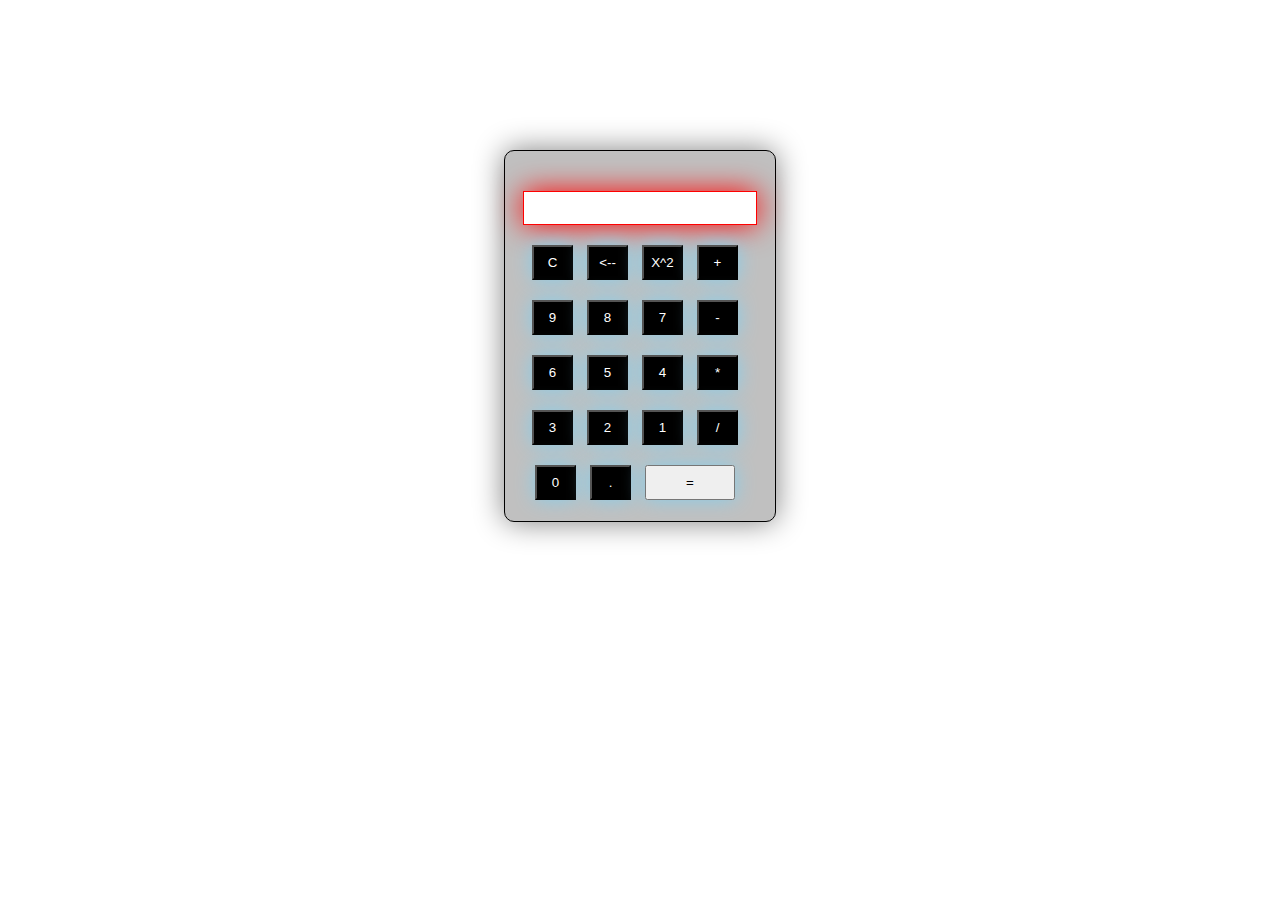
<file: calculator-app/index.html>
<!DOCTYPE html>

<html>
    <head>
        <link rel="stylesheet" type="text/css" href="resources/css/design.css">
    </head>

    <title>Calculator</title>

<body>
    <div id="calculator">
        <form>
            <input type="text" id="display" ><br>

            <input type="button" value="C" id="keys" onclick="addtoscreen('c')">
            <input type="button" value="<--" id="keys" onclick="backspace()">
            <input type="button" value="X^2" id="keys" onclick="power(2)">
            <input type="button" value="+" id="keys" onclick="addtoscreen('+')"><br>

            <input type="button" value="9" id="keys" onclick="addtoscreen('9')">
            <input type="button" value="8" id="keys" onclick="addtoscreen('8')">
            <input type="button" value="7" id="keys" onclick="addtoscreen('7')">
            <input type="button" value="-" id="keys" onclick="addtoscreen('-')"><br>
            <input type="button" value="6" id="keys" onclick="addtoscreen('6')">
            <input type="button" value="5" id="keys" onclick="addtoscreen('5')">
            <input type="button" value="4" id="keys" onclick="addtoscreen('4')">
            <input type="button" value="*" id="keys" onclick="addtoscreen('*')"><br>
            <input type="button" value="3" id="keys" onclick="addtoscreen('3')">
            <input type="button" value="2" id="keys" onclick="addtoscreen('2')">
            <input type="button" value="1" id="keys" onclick="addtoscreen('1')">
            <input type="button" value="/" id="keys" onclick="addtoscreen('/')"><br>
            <input type="button" value="0" id="keys" onclick="addtoscreen('0')">
            <input type="button" value="." id="keys" onclick="addtoscreen('.')">
            <input type="button" value="=" id="equal" onclick="answer()">

        </form>
    </div>

    <script src="resources/js/logic.js"></script>

</body>
</html>
</file>
<file: calculator-app/resources/css/design.css>
#calculator
{

    width: 250px;
    height: 350px;
    border: 1px solid black;
    border-radius: 10px;
    text-align: center;
    background: silver;
    margin: 150px auto;
    padding: 10px;
    box-shadow: 0 0 30px gray;
}

#display {

    margin: 30px 0px 20px 0px;
    width: 220px;
    height: 30px;
    padding-right: 10px;
    border: 1px solid red;
    box-shadow: 0 0 30px red;
    text-align: right;
    font: 20px bold;
    color: blue;
}

#keys {

    width: 41px;
    height: 35px;
    margin: 0 10px 20px 0;
    background-color: black;
    color: white;
    box-shadow: 0 0 20px skyblue;
    cursor: pointer;
}

#keys:hover {
    background: yellow;
    font-weight: bold;

}

#equal {
    width: 90px;
    height: 35px;
    margin: 0 10px 20px 0;
    box-shadow: 0 0 20px skyblue;
    cursor: pointer;

}

#equal:hover {
    background: yellow;
    font-weight: bold;

}
</file>
